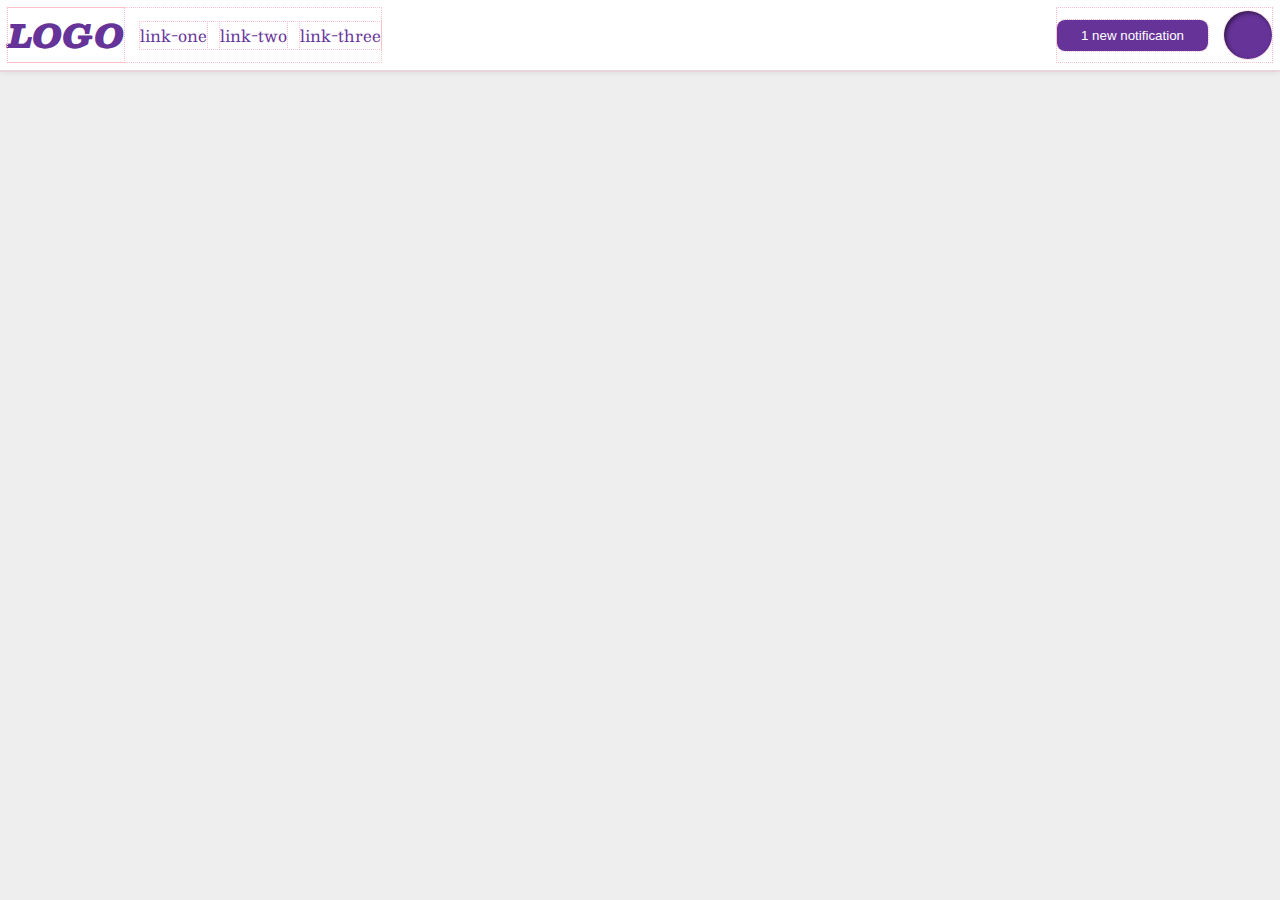
<file: flex/03-flex-header-2/index.html>
<!DOCTYPE html>
<html lang="en">
  <head>
    <meta charset="UTF-8">
    <meta http-equiv="X-UA-Compatible" content="IE=edge">
    <meta name="viewport" content="width=device-width, initial-scale=1.0">
    <title>Flex Header 2</title>
    <link rel="stylesheet" href="style.css">
  </head>
  <body>
    <div class="header">
      <div class="header-left">
        <div class="logo">
          LOGO
        </div>
        <ul class="links">
          <li><a href="google.com">link-one</a></li>
          <li><a href="google.com">link-two</a></li>
          <li><a href="google.com">link-three</a></li>
        </ul>
    </div>
    <div class="header-right">
        <button class="notifications">
          1 new notification
        </button>
        <div class="profile-image"></div>
    </div>
    </div>
  </body>
</html>
</file>
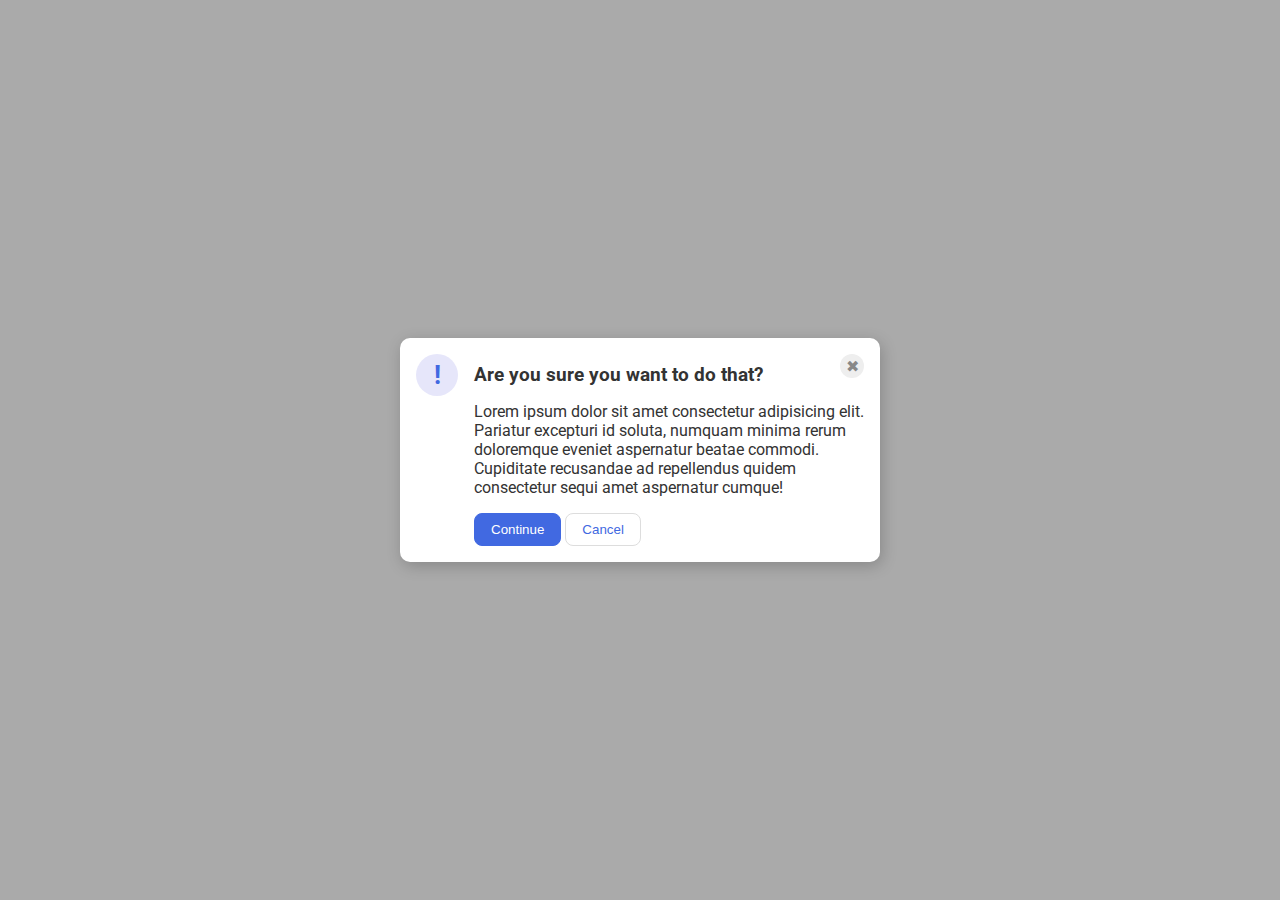
<file: flex/05-flex-modal/index.html>
<!DOCTYPE html>
<html lang="en">
  <head>
    <meta charset="UTF-8">
    <meta http-equiv="X-UA-Compatible" content="IE=edge">
    <meta name="viewport" content="width=device-width, initial-scale=1.0">
    <link rel="stylesheet" href="style.css">
    <title>Modal</title>
  </head>
  <body>
    <div class="modal">
      <div class="icon">!</div>
      <div class="container">
        <div class="header">Are you sure you want to do that?
          <div class="close-button">✖</div>
        </div>
        <div class="text">Lorem ipsum dolor sit amet consectetur adipisicing elit. Pariatur excepturi id soluta, numquam minima rerum doloremque eveniet aspernatur beatae commodi. Cupiditate recusandae ad repellendus quidem consectetur sequi amet aspernatur cumque!</div>
        <button class="continue">Continue</button>
        <button class="cancel">Cancel</button>
      </div>
    </div>
  </body>
</html>
</file>
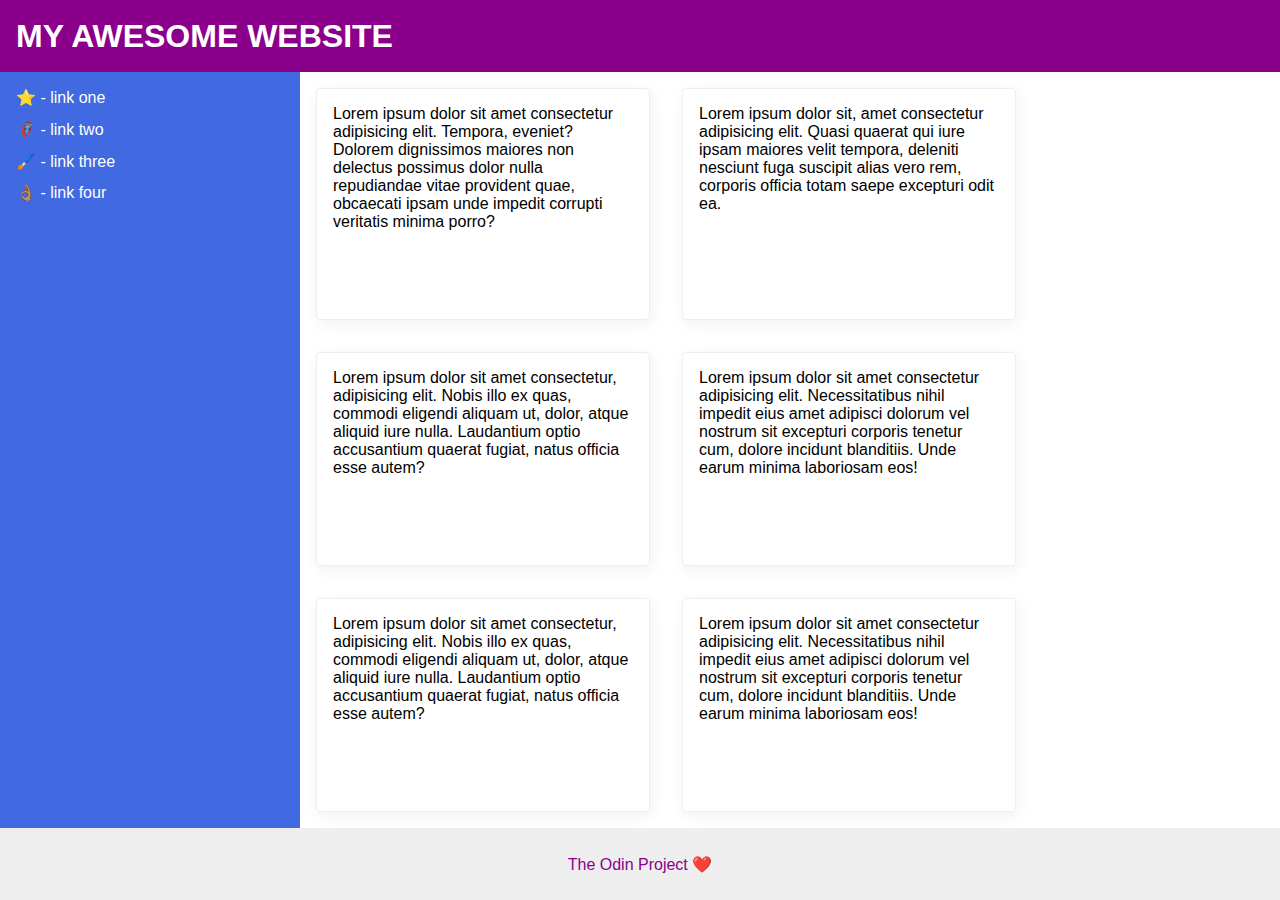
<file: flex/07-flex-layout-2/index.html>
<!DOCTYPE html>
<html lang="en">
  <head>
    <meta charset="UTF-8">
    <meta http-equiv="X-UA-Compatible" content="IE=edge">
    <meta name="viewport" content="width=device-width, initial-scale=1.0">
    <title>The Holy Grail</title>
    <link rel="stylesheet" href="style.css">
  </head>
  <body>
    <div class="header">
      MY AWESOME WEBSITE
    </div>
    <div class="content-container">
      <div class="sidebar">
        <ul>
          <li><a href="#">⭐ - link one</a></li>
          <li><a href="#">🦸🏽‍♂️ - link two</a></li>
          <li><a href="#">🖌️ - link three</a></li>
          <li><a href="#">👌🏽 - link four</a></li>
        </ul>
      </div>
      <div class="cards">
        <div class="card">Lorem ipsum dolor sit amet consectetur adipisicing elit. Tempora, eveniet? Dolorem dignissimos maiores non delectus possimus dolor nulla repudiandae vitae provident quae, obcaecati ipsam unde impedit corrupti veritatis minima porro?</div>
        <div class="card">Lorem ipsum dolor sit, amet consectetur adipisicing elit. Quasi quaerat qui iure ipsam maiores velit tempora, deleniti nesciunt fuga suscipit alias vero rem, corporis officia totam saepe excepturi odit ea.</div>
        <div class="card">Lorem ipsum dolor sit amet consectetur, adipisicing elit. Nobis illo ex quas, commodi eligendi aliquam ut, dolor, atque aliquid iure nulla. Laudantium optio accusantium quaerat fugiat, natus officia esse autem?</div>
        <div class="card">Lorem ipsum dolor sit amet consectetur adipisicing elit. Necessitatibus nihil impedit eius amet adipisci dolorum vel nostrum sit excepturi corporis tenetur cum, dolore incidunt blanditiis. Unde earum minima laboriosam eos!</div>
        <div class="card">Lorem ipsum dolor sit amet consectetur, adipisicing elit. Nobis illo ex quas, commodi eligendi aliquam ut, dolor, atque aliquid iure nulla. Laudantium optio accusantium quaerat fugiat, natus officia esse autem?</div>
        <div class="card">Lorem ipsum dolor sit amet consectetur adipisicing elit. Necessitatibus nihil impedit eius amet adipisci dolorum vel nostrum sit excepturi corporis tenetur cum, dolore incidunt blanditiis. Unde earum minima laboriosam eos!</div>
      </div>
  </div>
    <div class="footer">
      The Odin Project ❤️
    </div>
  </body>
</html>
</file>
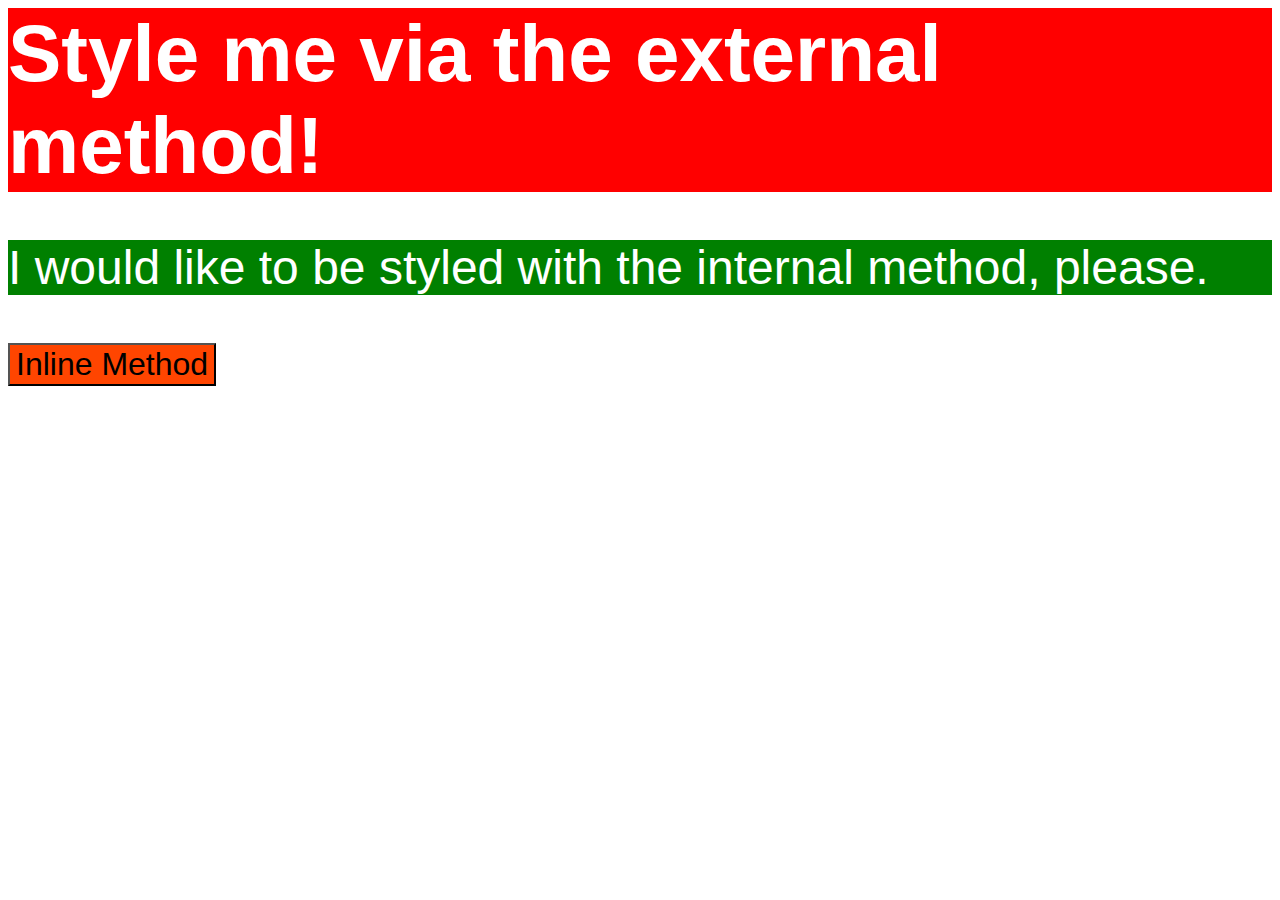
<file: foundations/01-css-methods/index.html>
<!DOCTYPE html>
<html lang="en">
  <head>
    <meta charset="UTF-8">
    <meta http-equiv="X-UA-Compatible" content="IE=edge">
    <meta name="viewport" content="width=device-width, initial-scale=1.0">
    <title>Methods for Adding CSS</title>
    <link rel="stylesheet" type="text/css" href="./styles.css">
    <style>
      p{
        background-color: green;
        font-family: sans-serif;
        font-weight: 400;
        font-size: 3rem;
      }
    </style>
  </head>
  <body>
    <div>Style me via the external method!</div>
    <p>I would like to be styled with the internal method, please.</p>
    <button style="background-color:orangered; font-size: 2rem;">Inline Method</button>
  </body>
</html>
</file>
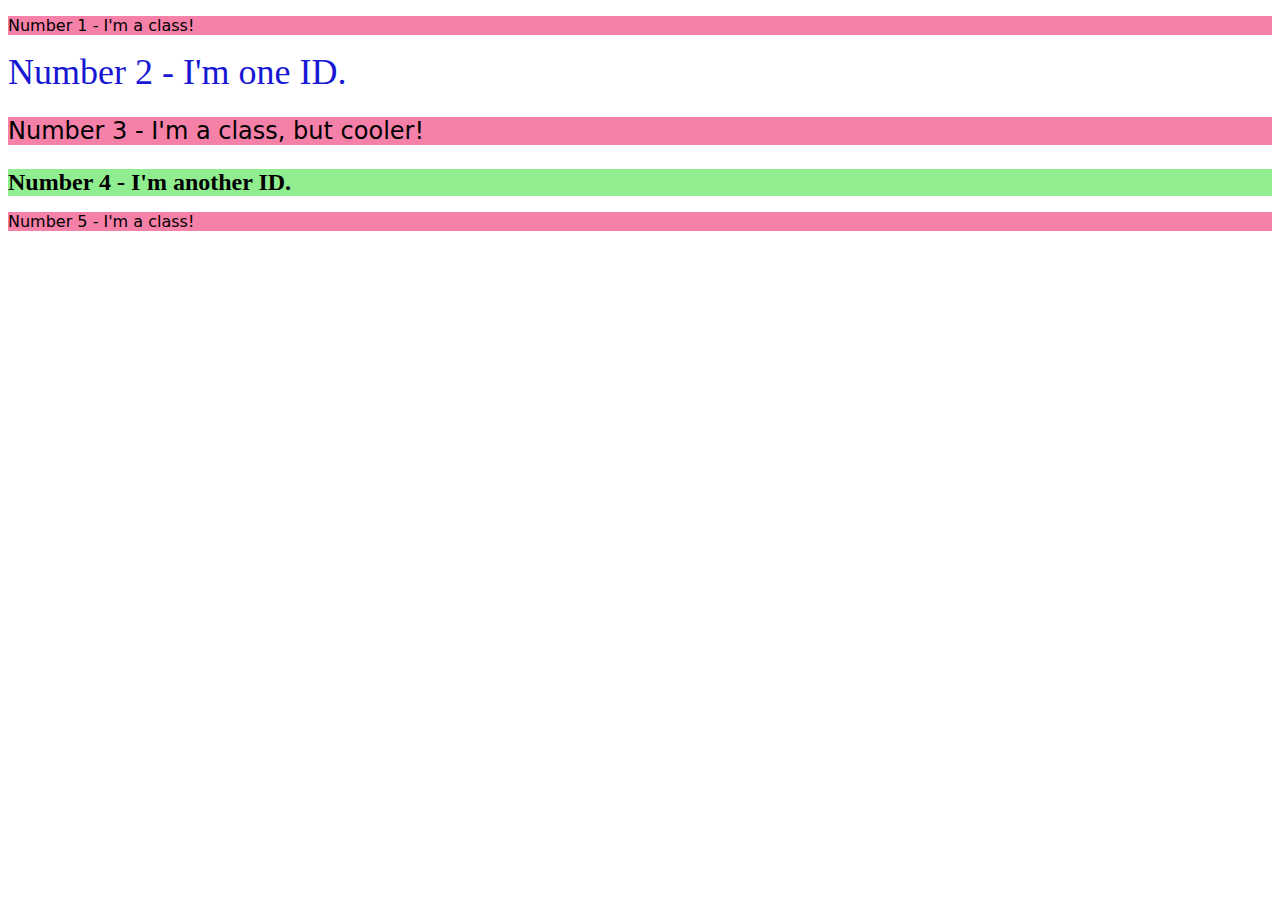
<file: foundations/02-class-id-selectors/index.html>
<!DOCTYPE html>
<html lang="en">
  <head>
    <meta charset="UTF-8">
    <meta http-equiv="X-UA-Compatible" content="IE=edge">
    <meta name="viewport" content="width=device-width, initial-scale=1.0">
    <title>Class and ID Selectors</title>
    <link rel="stylesheet" href="style.css">
  </head>
  <body>
    <p class="odd">Number 1 - I'm a class!</p>
    <div id="n2">Number 2 - I'm one ID.</div>
    <p class="odd font">Number 3 - I'm a class, but cooler!</p>
    <div id="n4">Number 4 - I'm another ID.</div>
    <p class="odd">Number 5 - I'm a class!</p>
  </body>
</html>
</file>
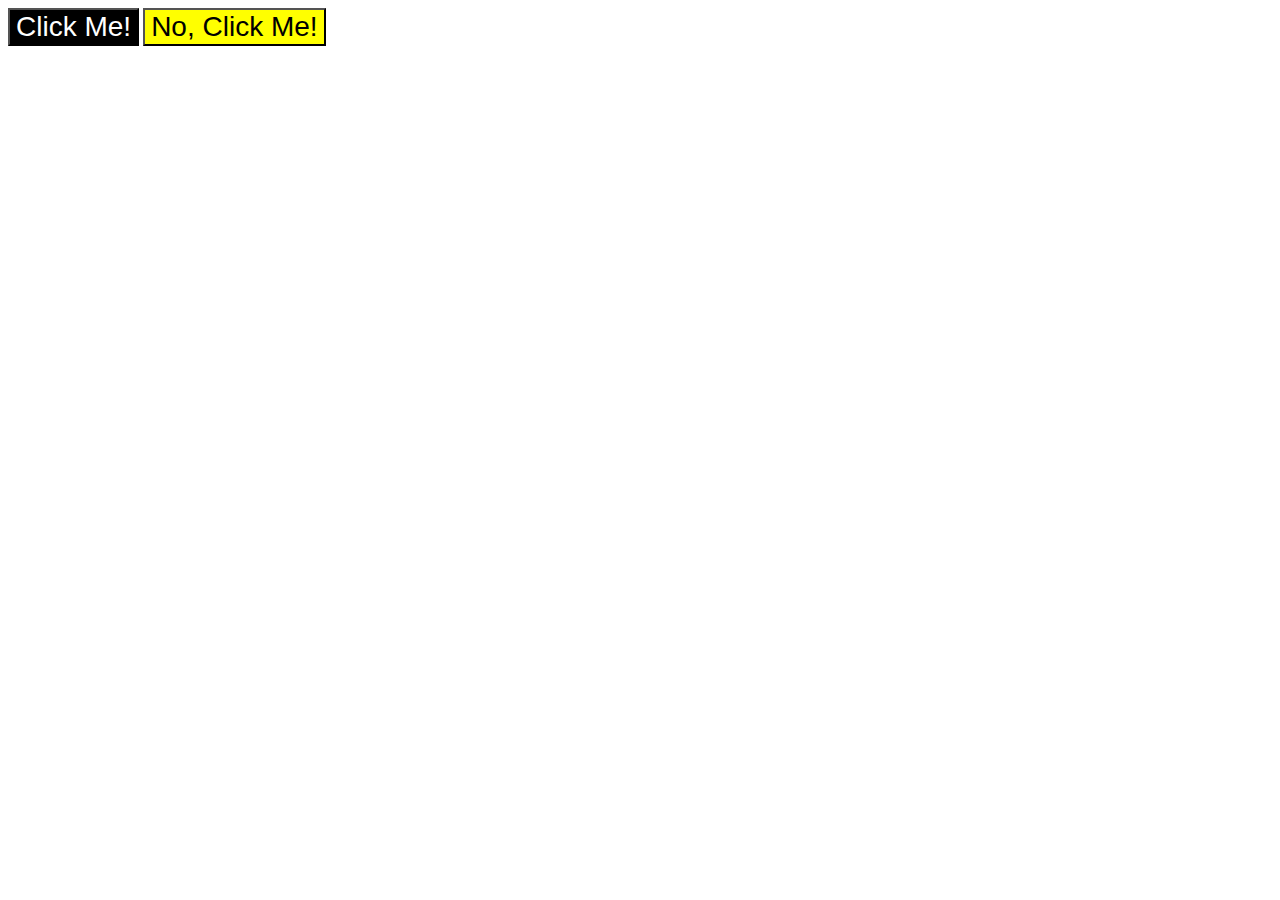
<file: foundations/03-grouping-selectors/index.html>
<!DOCTYPE html>
<html lang="en">
  <head>
    <meta charset="UTF-8">
    <meta http-equiv="X-UA-Compatible" content="IE=edge">
    <meta name="viewport" content="width=device-width, initial-scale=1.0">
    <title>Grouping Selectors</title>
    <link rel="stylesheet" href="style.css">
  </head>
  <body>
    <button class="btn-one">Click Me!</button>
    <button class="btn-two">No, Click Me!</button>
  </body>
</html>
</file>
<file: flex/03-flex-header-2/style.css>
/* this is some magical font-importing.  
you'll learn about it later. */
@import url('https://fonts.googleapis.com/css2?family=Besley:ital,wght@0,400;1,900&display=swap');
*{
  outline: 1px dotted pink;
}
body {
  margin: 0;
  background: #eee;
  font-family: Besley, serif;
}

.header {
  background: white;
  border-bottom: 1px solid #ddd;
  box-shadow: 0 0 8px rgba(0,0,0,.1);
  display: flex;
  justify-content: space-between;
  padding: 8px;
}
.header-left, .header-right {
  display:flex;
  align-items: center;
  gap: 1rem;
}


.profile-image {
  background: rebeccapurple;
  box-shadow: inset 2px 2px 4px rgba(0,0,0,.5);
  border-radius: 50%;
  width: 48px;
  height: 48px;
}

.logo {
  color: rebeccapurple;
  font-size: 32px;
  font-weight: 900;
  font-style: italic;
}

button {
  border: none;
  border-radius: 8px;
  background: rebeccapurple;
  color: white;
  padding: 8px 24px;
}

a {
  /* this removes the line under our links */
  text-decoration: none;
  color: rebeccapurple;
}

ul {
  list-style-type: none;
  margin: 0;
  padding: 0;
  display: flex;
  gap: .8rem;
}
</file>
<file: flex/05-flex-modal/style.css>
@import url('https://fonts.googleapis.com/css2?family=Roboto:wght@400;700&display=swap');

html, body {
  height: 100%;
}

body {
  font-family: Roboto, sans-serif;
  margin: 0;
  background: #aaa;
  color: #333;
  /* I'll give you this one for free lol */
  display: flex;
  align-items: center;
  justify-content: center;
}

.modal {
  background: white;
  width: 480px;
  border-radius: 10px;
  box-shadow: 2px 4px 16px rgba(0,0,0,.2);
  display: flex;
  
}
.container{
  display: block;
  flex: 0 1 auto;
}

.icon {
  color: royalblue;
  font-size: 26px;
  font-weight: 700;
  background: lavender;
  width: 42px;
  height: 42px;
  border-radius: 50%;
  display: flex;
  align-items: center;
  justify-content: center;
  flex: 0 0 auto;
  margin: 1rem;
  
}


.header{
  font-weight:700;
  font-size: 1.2rem;
  margin-top: 1rem;
  margin-bottom: .5rem;
  display: flex;
  justify-content: space-between;
  align-items: center;
}

.close-button {
  background: #eee;
  border-radius: 50%;
  color: #888;
  font-weight: 400;
  font-size: 16px;
  height: 24px;
  width: 24px;
  display: flex;
  align-items: center;
  justify-content: center;
  margin: 0 1rem 1rem;
  
}

button {
  padding: 8px 16px;
  border-radius: 8px;
  margin: 1rem 0;
}

button.continue {
  background: royalblue;
  border: 1px solid royalblue;
  color: white;
}

button.cancel {
  background: white;
  border: 1px solid #ddd;
  color: royalblue;
}
</file>
<file: flex/07-flex-layout-2/style.css>
body {
  font-family: -apple-system, BlinkMacSystemFont, 'Segoe UI', Roboto, Oxygen, Ubuntu, Cantarell, 'Open Sans', 'Helvetica Neue', sans-serif;
  margin: 0;
  min-height: 100vh;
  display: flex;
  flex-direction: column;
  justify-content: space-between;
}

.header {
  height: 72px;
  background: darkmagenta;
  color: white;
  font-weight: 700;
  font-size: 2rem;
  display: flex;
  align-items: center;
  padding-left: 1rem;
}

.footer {
  height: 72px;
  background: #eee;
  color: darkmagenta;
  display: flex;
  justify-content: center;
  align-items: center;
}
.content-container {
  display: flex;
  flex: 1 1 0;
}

.sidebar {
  width: 300px;
  background: royalblue;
  flex: 0 0 auto;
}
.sidebar ul {
  list-style-type: none;
  padding: 0;
  margin-left: 1rem;
  display: flex;
  flex-direction: column;
  gap: .8rem;

}

.sidebar a {
  text-decoration: none;
  color: white;
}

.cards {
  display: flex;
  flex-wrap: wrap;

  
}

.card {
  border: 1px solid #eee;
  padding: 1rem;
  box-shadow: 2px 4px 16px rgba(0,0,0,.06);
  border-radius: 4px;
  width: 300px;
  margin: 1rem;
 
  
}
</file>
<file: foundations/01-css-methods/styles.css>
body{
    color: white;
}
div{
    font-family: sans-serif;
    background-color: red;
    font-size: 5rem;
    font-weight: 700;

}
</file>
<file: foundations/02-class-id-selectors/style.css>
.odd{
    background-color: rgb(246, 129, 168);
    font-family: Verdana, "DejaVu Sans", sans-serif;
}
#n2{
    color: rgb(23, 23, 212);
    font-size: 36px;
}
#n4{
    background-color: lightgreen;
    font-size: 24px;
    font-weight: bold;
}
.font{
    font-size: 24px;
}
</file>
<file: foundations/03-grouping-selectors/style.css>
.btn-one, .btn-two{
    font-size: 28px;
    font-family: Helvetica, "Times New Roman", sans-serif;
}
.btn-one{
    background-color: black;
    color: white;
}
.btn-two{
    background-color: yellow;
    color: black;
}
</file>
